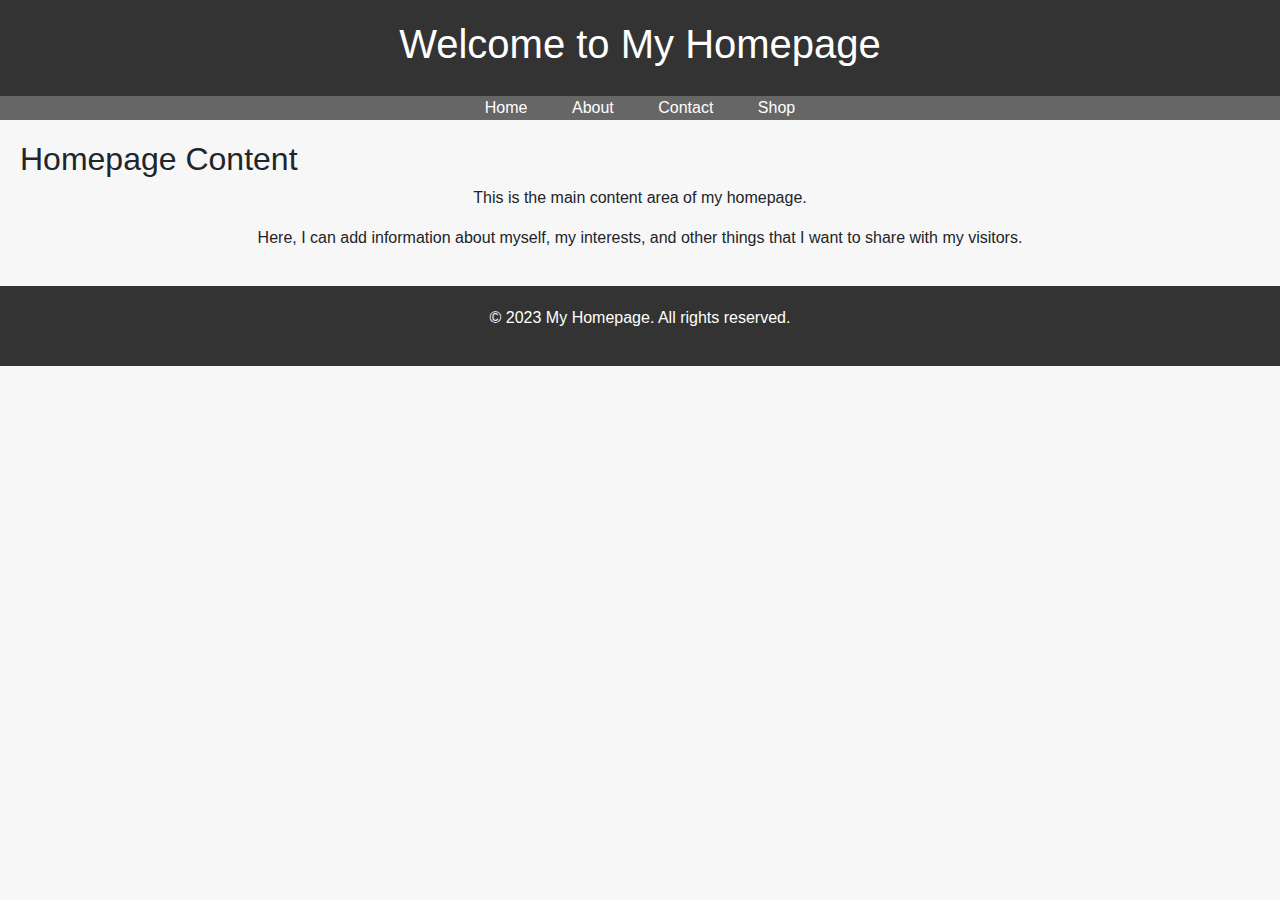
<file: homepage/index.html>
<!DOCTYPE html>

<html lang="en">
    <head>
        <link href="https://cdn.jsdelivr.net/npm/bootstrap@5.0.2/dist/css/bootstrap.min.css" rel="stylesheet" integrity="sha384-EVSTQN3/azprG1Anm3QDgpJLIm9Nao0Yz1ztcQTwFspd3yD65VohhpuuCOmLASjC" crossorigin="anonymous">
        <script src="https://cdn.jsdelivr.net/npm/bootstrap@5.0.2/dist/js/bootstrap.bundle.min.js" integrity="sha384-MrcW6ZMFYlzcLA8Nl+NtUVF0sA7MsXsP1UyJoMp4YLEuNSfAP+JcXn/tWtIaxVXM" crossorigin="anonymous"></script>
        <link href="styles.css" rel="stylesheet">
        <title>My Webpage</title>
    </head>
    <body>
        <header>
          <h1>Welcome to My Homepage</h1>
        </header>

        <nav>
          <ul>
            <li><a href="#">Home</a></li>
            <li><a href="about.html">About</a></li>
            <li><a href="contact.html">Contact</a></li>
            <li><a href="shop.html">Shop</a></li>
          </ul>
        </nav>


        <main>
          <h2>Homepage Content</h2>
          <p>This is the main content area of my homepage.</p>
          <p>Here, I can add information about myself, my interests, and other things that I want to share with my visitors.</p>
        </main>

        <footer>
          <p>&copy; 2023 My Homepage. All rights reserved.</p>
        </footer>

      </body>
    </html>
</file>
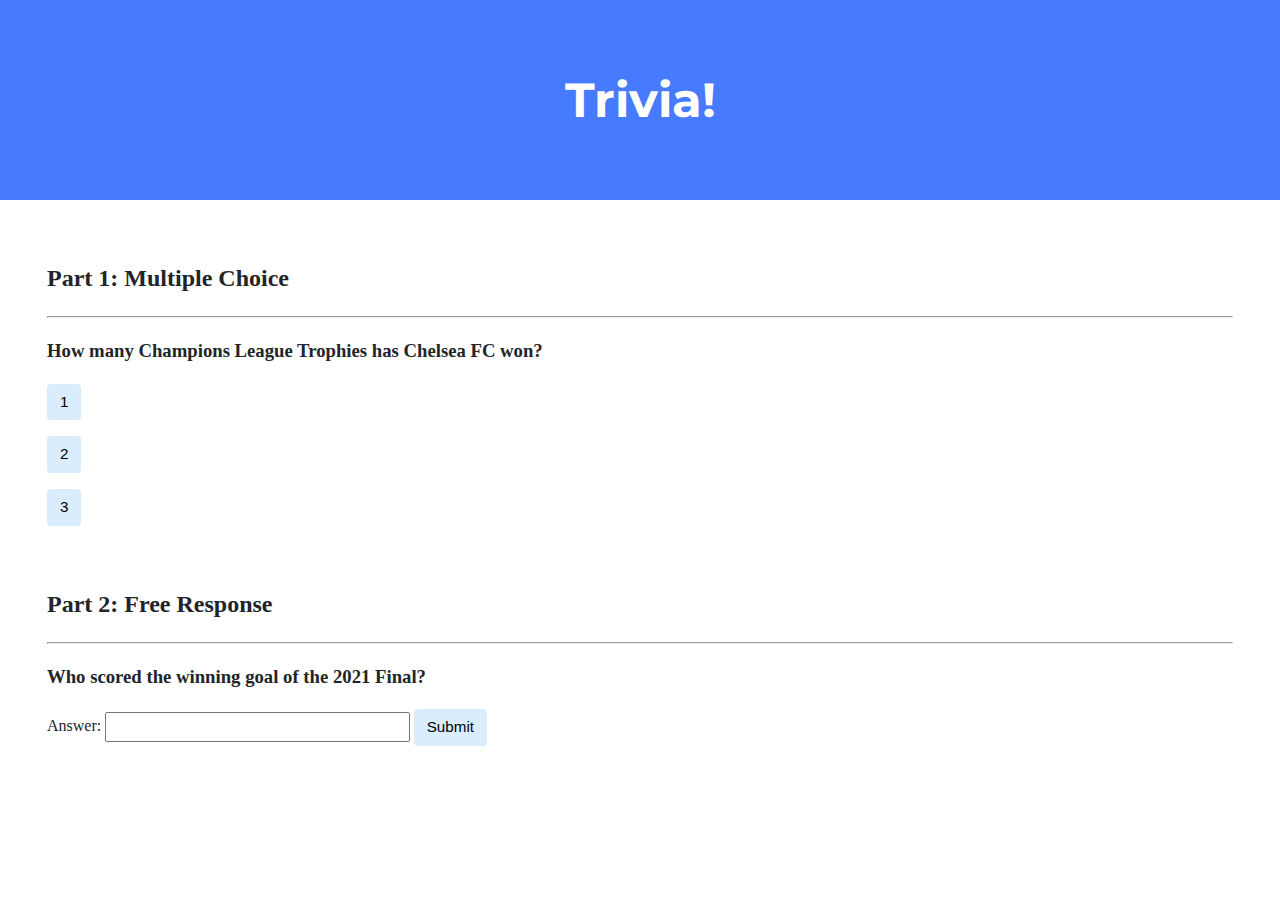
<file: trivia/index.html>
<!DOCTYPE html>

<html lang="en">
    <head>
        <link href="https://fonts.googleapis.com/css2?family=Montserrat:wght@500&display=swap" rel="stylesheet">
        <link href="styles.css" rel="stylesheet">
        <title>Trivia!</title>
        <script language = "javascript">

            function checkAnswer(){
                let x = document.forms["myForm"]["a"].value;

                if (x== "Kai Havertz"){
                    document.getElementById("field").style.backgroundColor='green';
                    document.getElementById('erg').innerHTML="right";

                }
                else {
                    document.getElementById("field").style.backgroundColor='red';
                    document.getElementById('erg').innerHTML="wrong";
                    
                }
            }

            function buttonColor1()
            {

                document.getElementById('1').style.backgroundColor="#911";
                document.getElementById('1.1').innerHTML="wrong";

            }
            function buttonColor2(){
                document.getElementById("2").style.backgroundColor='green';
                document.getElementById('2.1').innerHTML="right";
            }

            function buttonColor3(){
                document.getElementById("3").style.backgroundColor='#911';
                document.getElementById('3.1').innerHTML="wrong";

            }


        </script>

    </head>
    <body>
        <div class="header">
            <h1>Trivia!</h1>
        </div>

        <div class="container">
            <div class="section">
                <h2>Part 1: Multiple Choice </h2>
                <hr>
                <h3> How many Champions League Trophies has Chelsea FC won? </h3>
                <button type="button" onclick= "buttonColor1()" id="1" >1</button>
                <p id="1.1"> </p>
                <button type="button" onclick= "buttonColor2()" id="2">2</button>
                <p id="2.1"> </p>
                <button type="button" onclick= "buttonColor3()" id="3">3</button>
                <p id="3.1"> </p>
            </div>

            <div class="section">
                <h2>Part 2: Free Response </h2>
                <hr>
                <h3> Who scored the winning goal of the 2021 Final? </h3>
                <form name = "myForm" onsubmit= "return checkAnswer()" method = "post">
                    Answer: <input name="a" type="text" id= "field" >
                    <input type="submit" value="Submit">
                </form>
                <p id= "erg"> </p>

            </div>
        </div>
    </body>
</html>
</file>
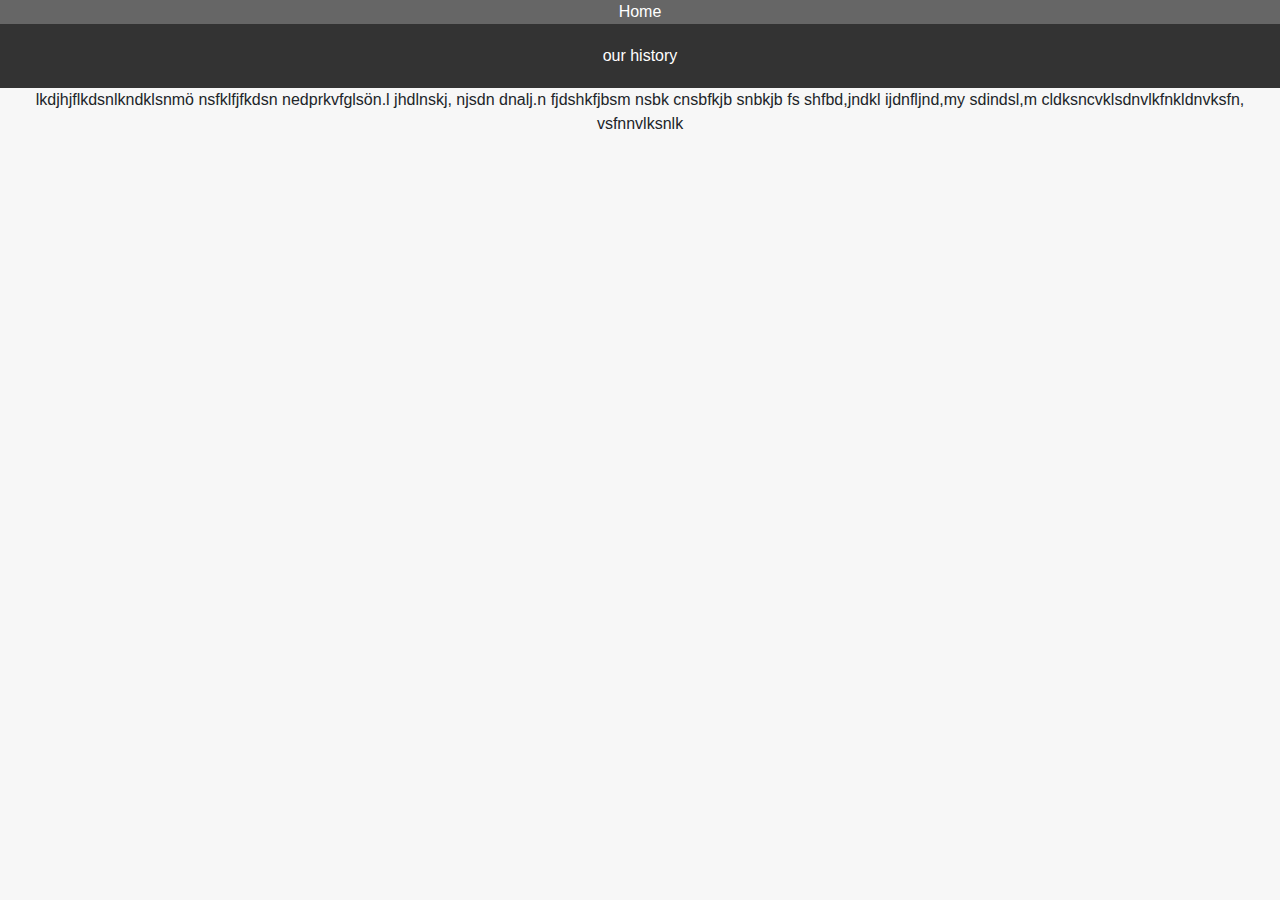
<file: homepage/about.html>
<!DOCTYPE html>

<html lang="en">
    <head>
        <link href="https://cdn.jsdelivr.net/npm/bootstrap@5.0.2/dist/css/bootstrap.min.css" rel="stylesheet" integrity="sha384-EVSTQN3/azprG1Anm3QDgpJLIm9Nao0Yz1ztcQTwFspd3yD65VohhpuuCOmLASjC" crossorigin="anonymous">
        <script src="https://cdn.jsdelivr.net/npm/bootstrap@5.0.2/dist/js/bootstrap.bundle.min.js" integrity="sha384-MrcW6ZMFYlzcLA8Nl+NtUVF0sA7MsXsP1UyJoMp4YLEuNSfAP+JcXn/tWtIaxVXM" crossorigin="anonymous"></script>
        <link href="styles.css" rel="stylesheet">
        <title>My Webpage</title>
    </head>
    <body>
        <nav>
            <ul>
                <li><a href="index.html">Home</a></li>
            </ul>
        </nav>

        <header>
            our history
        </header>
        <p> lkdjhjflkdsnlkndklsnmö nsfklfjfkdsn nedprkvfglsön.l jhdlnskj, njsdn
            dnalj.n fjdshkfjbsm nsbk cnsbfkjb  snbkjb fs
            shfbd,jndkl ijdnfljnd,my
            sdindsl,m
            cldksncvklsdnvlkfnkldnvksfn, vsfnnvlksnlk
        </p>
    </body>
</html>
</file>
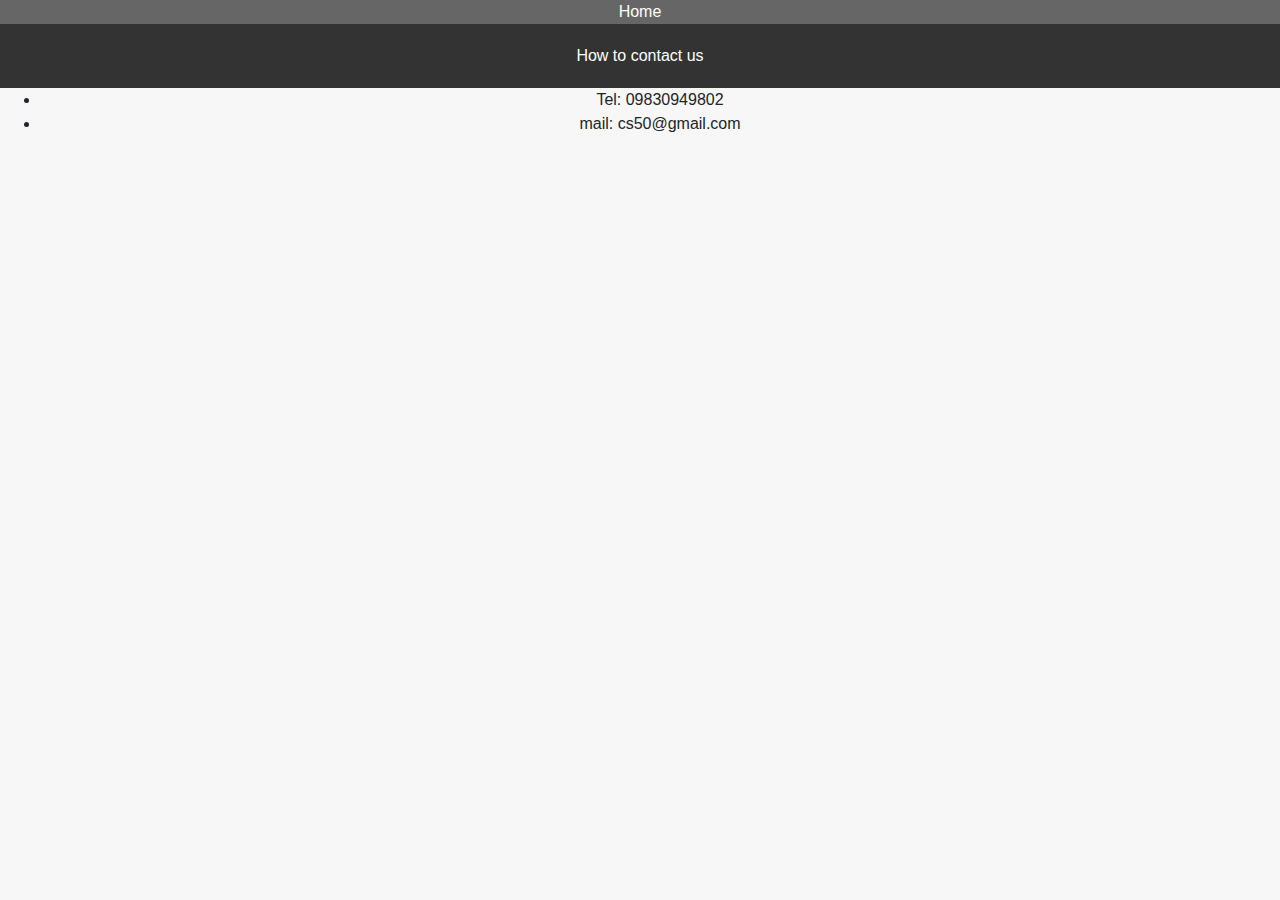
<file: homepage/contact.html>
<!DOCTYPE html>

<html lang="en">
    <head>
        <link href="https://cdn.jsdelivr.net/npm/bootstrap@5.0.2/dist/css/bootstrap.min.css" rel="stylesheet" integrity="sha384-EVSTQN3/azprG1Anm3QDgpJLIm9Nao0Yz1ztcQTwFspd3yD65VohhpuuCOmLASjC" crossorigin="anonymous">
        <script src="https://cdn.jsdelivr.net/npm/bootstrap@5.0.2/dist/js/bootstrap.bundle.min.js" integrity="sha384-MrcW6ZMFYlzcLA8Nl+NtUVF0sA7MsXsP1UyJoMp4YLEuNSfAP+JcXn/tWtIaxVXM" crossorigin="anonymous"></script>
        <link href="styles.css" rel="stylesheet">
        <title>My Webpage</title>
    </head>
    <body>
        <nav>
            <ul>
                <li><a href="index.html">Home</a></li>
            </ul>
        </nav>

        <header>
            How to contact us
        </header>
        
        <ul>
            <li> Tel: 09830949802</li>
            <li> mail: cs50@gmail.com </li>
        </ul>
    </body>
</html>
</file>
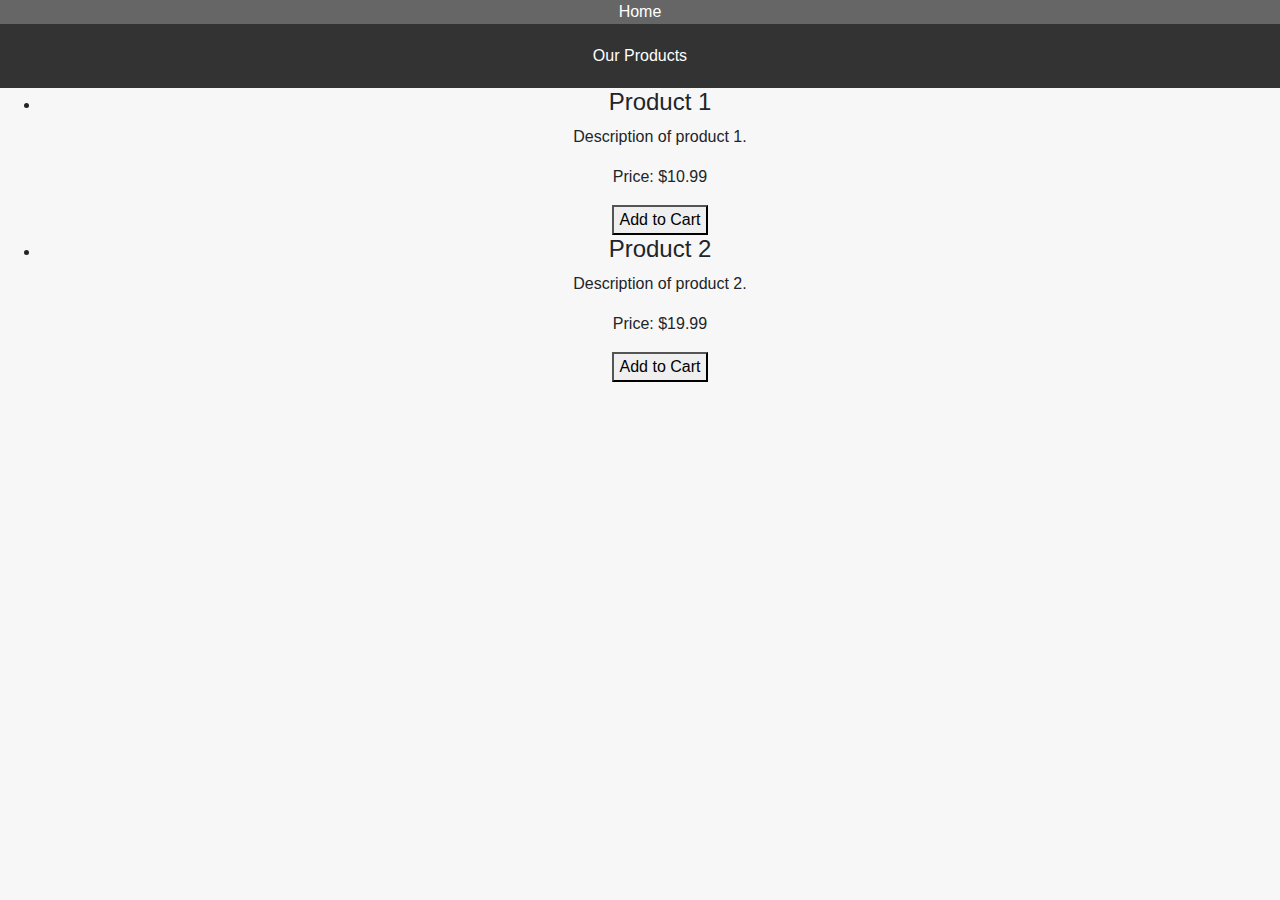
<file: homepage/shop.html>
<!DOCTYPE html>

<html lang="en">
    <head>
        <link href="https://cdn.jsdelivr.net/npm/bootstrap@5.0.2/dist/css/bootstrap.min.css" rel="stylesheet" integrity="sha384-EVSTQN3/azprG1Anm3QDgpJLIm9Nao0Yz1ztcQTwFspd3yD65VohhpuuCOmLASjC" crossorigin="anonymous">
        <script src="https://cdn.jsdelivr.net/npm/bootstrap@5.0.2/dist/js/bootstrap.bundle.min.js" integrity="sha384-MrcW6ZMFYlzcLA8Nl+NtUVF0sA7MsXsP1UyJoMp4YLEuNSfAP+JcXn/tWtIaxVXM" crossorigin="anonymous"></script>
        <link href="styles.css" rel="stylesheet">
        <title>My Webpage</title>
    </head>
    <body>
        <nav>
            <ul>
                <li><a href="index.html">Home</a></li>
            </ul>
        </nav>

        <header>
            Our Products
        </header>
        
        <ul>
            <li>
              <h4>Product 1</h4>
              <p>Description of product 1.</p>
              <p>Price: $10.99</p>
              <button>Add to Cart</button>
            </li>
            <li>
              <h4>Product 2</h4>
              <p>Description of product 2.</p>
              <p>Price: $19.99</p>
              <button>Add to Cart</button>
            </li>
            <!-- Add more products as needed -->
          </ul>
    </body>
</html>
</file>
<file: trivia/styles.css>
body {
    background-color: #fff;
    color: #212529;
    font-size: 1rem;
    font-weight: 400;
    line-height: 1.5;
    margin: 0;
    text-align: left;
}

.container {
    margin-left: auto;
    margin-right: auto;
    padding-left: 15px;
    padding-right: 15px;
}

.header {
    background-color: #477bff;
    color: #fff;
    margin-bottom: 2rem;
    padding: 2rem 1rem;
    text-align: center;
}

.section {
    padding: 0.5rem 2rem 1rem 2rem;
}

.section:hover {
    background-color: #f5f5f5;
    transition: color 2s ease-in-out, background-color 0.15s ease-in-out;
}

h1 {
    font-family: 'Montserrat', sans-serif;
    font-size: 48px;
}

button, input[type="submit"] {
    background-color: #d9edff;
    border: 1px solid transparent;
    border-radius: 0.25rem;
    font-size: 0.95rem;
    font-weight: 400;
    line-height: 1.5;
    padding: 0.375rem 0.75rem;
    text-align: center;
    transition: color 0.15s ease-in-out, background-color 0.15s ease-in-out, border-color 0.15s ease-in-out, box-shadow 0.15s ease-in-out;
    vertical-align: middle;
}


input[type="text"] {
    line-height: 1.8;
    width: 25%;
}

input[type="text"]:hover {
    background-color: #f5f5f5;
    transition: color 2s ease-in-out, background-color 0.15s ease-in-out;
}
</file>
<file: homepage/styles.css>
/* Import Bootstrap */
@import url("https://maxcdn.bootstrapcdn.com/bootstrap/4.0.0/css/bootstrap.min.css");

/* Set font and background color for the entire page */
body {
  font-family: Arial, sans-serif;
  background-color: #F7F7F7;
}

/* Style the header section */
header {
  background-color: #333;
  color: #FFF;
  padding: 20px;
  text-align: center;
}

/* Style the main navigation menu */
nav {
  background-color: #666;
  color: #FFF;
  display: flex;
  justify-content: center;
}

nav ul {
  list-style: none;
  margin: 0;
  padding: 0;
}

nav li {
  display: inline-block;
  margin: 0 10px;
}

nav a {
  color: #FFF;
  text-decoration: none;
  padding: 10px;
}

nav a:hover {
  background-color: #444;
}

/* Style the main content section */
main {
  padding: 20px;
}

/* Style the footer section */
footer {
  background-color: #333;
  color: #FFF;
  text-align: center;
  padding: 20px;
}

ul {
  text-align: center;
}

p {
  text-align: center;

}
</file>
